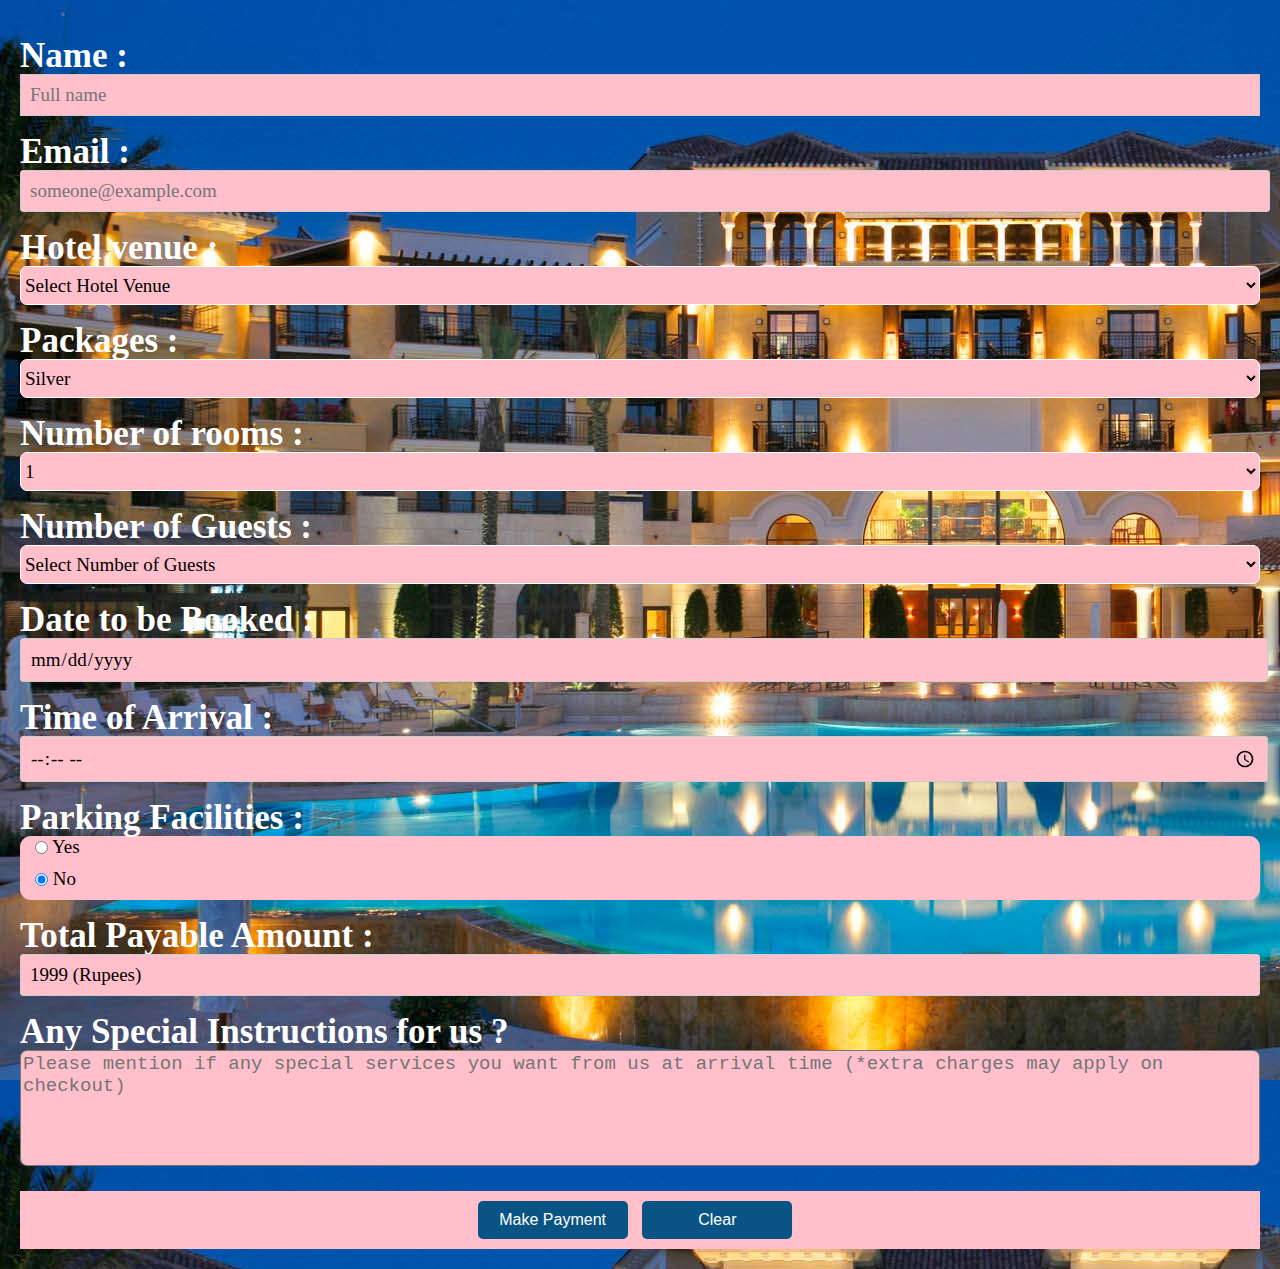
<file: Hotel Website/book.html>
<!DOCTYPE html>
<html lang="en">
<head>
    <meta charset="UTF-8">
    <meta name="viewport" content="width=device-width, initial-scale=1.0">
    <title>Booking</title>
    <link rel="stylesheet" href="booking.css">
    <script src="booking.js" defer></script>
</head>
<body>
    <body onload="getAccountData()">
        <div class="testbox">
            <form action="/" onreset="getAccountData()">
              <h4>Name : </h4>
              <div class="name">
                <input id="name" type="text" name="name" placeholder="Full name" />
              </div>
              <h4>Email : </h4>
              <input  id="email" type="email" name="name" placeholder="someone@example.com" />
              <h4>Hotel venue : </h4>
              <select id="hotel-venue">
                <option value="" selected>Select Hotel Venue</option>
                <option value="Hyderabad">Hyderabad</option>
                <option value="Vijayawada">vijayawada</option>
                <option value="Chennai">Chennai</option>
                <option value="Banglore">Banglore</option>
                <option value="Thrivendrum">Thrivendrum</option>
              </select>
              <h4>Packages :</h4>
              <select id="packageType" onchange="setAmt()">
                <option value="1">Silver</option>
                <option value="2">Gold</option>
                <option value="3">Delux</option>
                <option value="4">Platinum</option>
              </select>
              <h4>Number of rooms : </h4>
              <select id="numOfRooms" onchange="setAmt()">
                <option value="1" selected>1</option>
                <option value="2">2</option>
                <option value="3">3</option>
                <option value="4">4</option>
                <option value="5">5</option>
              </select>
              <h4>Number of Guests : </h4>
              <select id="noOfGuests">
                <option value="" selected>Select Number of Guests</option>
                <option value="1">1</option>
                <option value="2">2</option>
                <option value="3">3</option>
                <option value="4">4</option>
                <option value="5">5</option>
                <option value="5+ ( Maximum 10 per room)">More than 5</option>
              </select>
              <h4>Date to be Booked : </h4>
              <div class="day-visited">
                <input onblur="setMinBookTime()" type="date" id="booking-date" name="dayvisited" required/>
                <i class="fas fa-calendar-alt"></i>
              </div>
              <h4>Time of Arrival : </h4>
              <div class="time-visited">
                <input type="time" id="booking-time" min="00:00" name="timevisited" required/>
              </div>
              <h4>Parking Facilities : </h4>
              <div class="question-answer" style="border-radius: 11px;">
                <label><input type="radio" value="Yes" name="Parking" /> Yes</label>
                <label><input type="radio" value="No" name="Parking" checked/> No</label>
              </div>
              <h4>Total Payable Amount : </h4>
              <div class="name" style="border-radius: 9px;">
                <input id="totalamount" type="text" name="totalamount" placeholder="Total amount ₹" readonly/>
              </div>
              <h4>Any Special Instructions for us ?</h4>
                <textarea rows="5" style="resize: none;" id="instructions" placeholder="Please mention if any special services you want from us at arrival time (*extra charges may apply on checkout)"></textarea>
                <div class="btn-block">
                    <button type="button" onclick="proccedToPayment()">Make Payment</button>
                    <button style="margin:10px;" type="reset">Clear</button>
                </div>
            </form>  
</body>
</html>
</file>
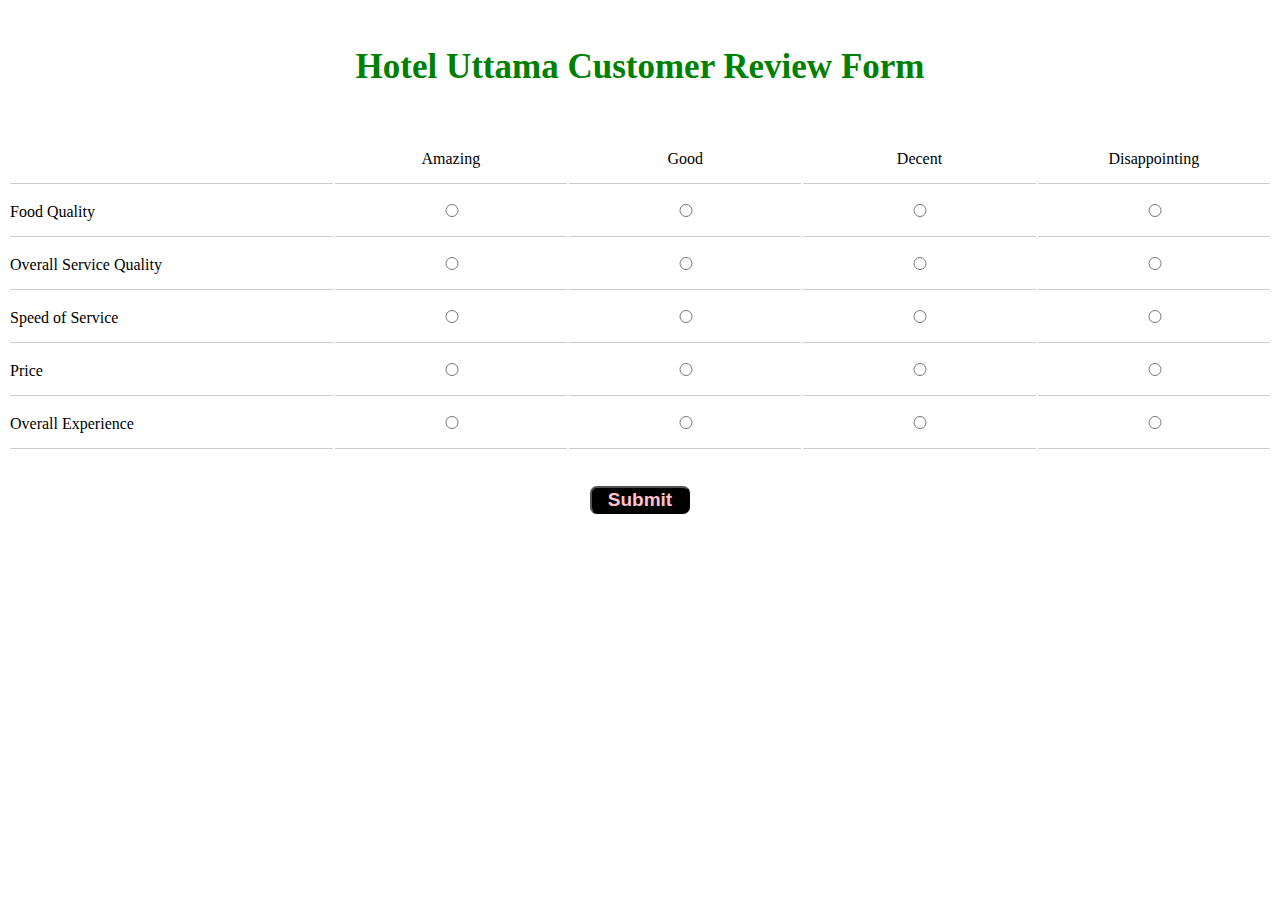
<file: Hotel Website/review.html>
<!DOCTYPE html>
<html lang="en">
<head>
    <meta charset="UTF-8">
    <meta name="viewport" content="width=device-width, initial-scale=1.0">
    <title>Review</title>
    <link rel="stylesheet" href="review.css">
</head>
<body>
    <h4>Hotel Uttama Customer Review Form</h4>
    <table>
      <tr>
        <th class="first-col"></th>
        <th>Amazing</th>
        <th>Good</th>
        <th>Decent</th>
        <th>Disappointing</th>
      </tr>
      <tr>
        <td class="first-col">Food Quality</td>
        <td><input type="radio" value="none" name="Food" /></td>
        <td><input type="radio" value="none" name="Food" /></td>
        <td><input type="radio" value="none" name="Food" /></td>
        <td><input type="radio" value="none" name="Food" /></td>
      </tr>
      <tr>
        <td class="first-col">Overall Service Quality</td>
        <td><input type="radio" value="none" name="Service" /></td>
        <td><input type="radio" value="none" name="Service" /></td>
        <td><input type="radio" value="none" name="Service" /></td>
        <td><input type="radio" value="none" name="Service" /></td>
      </tr>
      <tr>
        <td class="first-col">Speed of Service</td>
        <td><input type="radio" value="none" name="Speed" /></td>
        <td><input type="radio" value="none" name="Speed" /></td>
        <td><input type="radio" value="none" name="Speed" /></td>
        <td><input type="radio" value="none" name="Speed" /></td>
      </tr>
      <tr>
        <td class="first-col">Price</td>
        <td><input type="radio" value="none" name="Price" /></td>
        <td><input type="radio" value="none" name="Price" /></td>
        <td><input type="radio" value="none" name="Price" /></td>
        <td><input type="radio" value="none" name="Price" /></td>
      </tr>
      <tr>
        <td class="first-col">Overall Experience</td>
        <td><input type="radio" value="none" name="Experience" /></td>
        <td><input type="radio" value="none" name="Experience" /></td>
        <td><input type="radio" value="none" name="Experience" /></td>
        <td><input type="radio" value="none" name="Experience" /></td>
      </tr>
    </table>
    <form id="myform">
        <input type="button" onclick="myfunction()" value="Submit"> 
    </form>
    <script>
        function myfunction(){
            document.getElementById("myform").submit();
        }
    </script>
  
</div>
</body> 
</body>
</html>
</file>
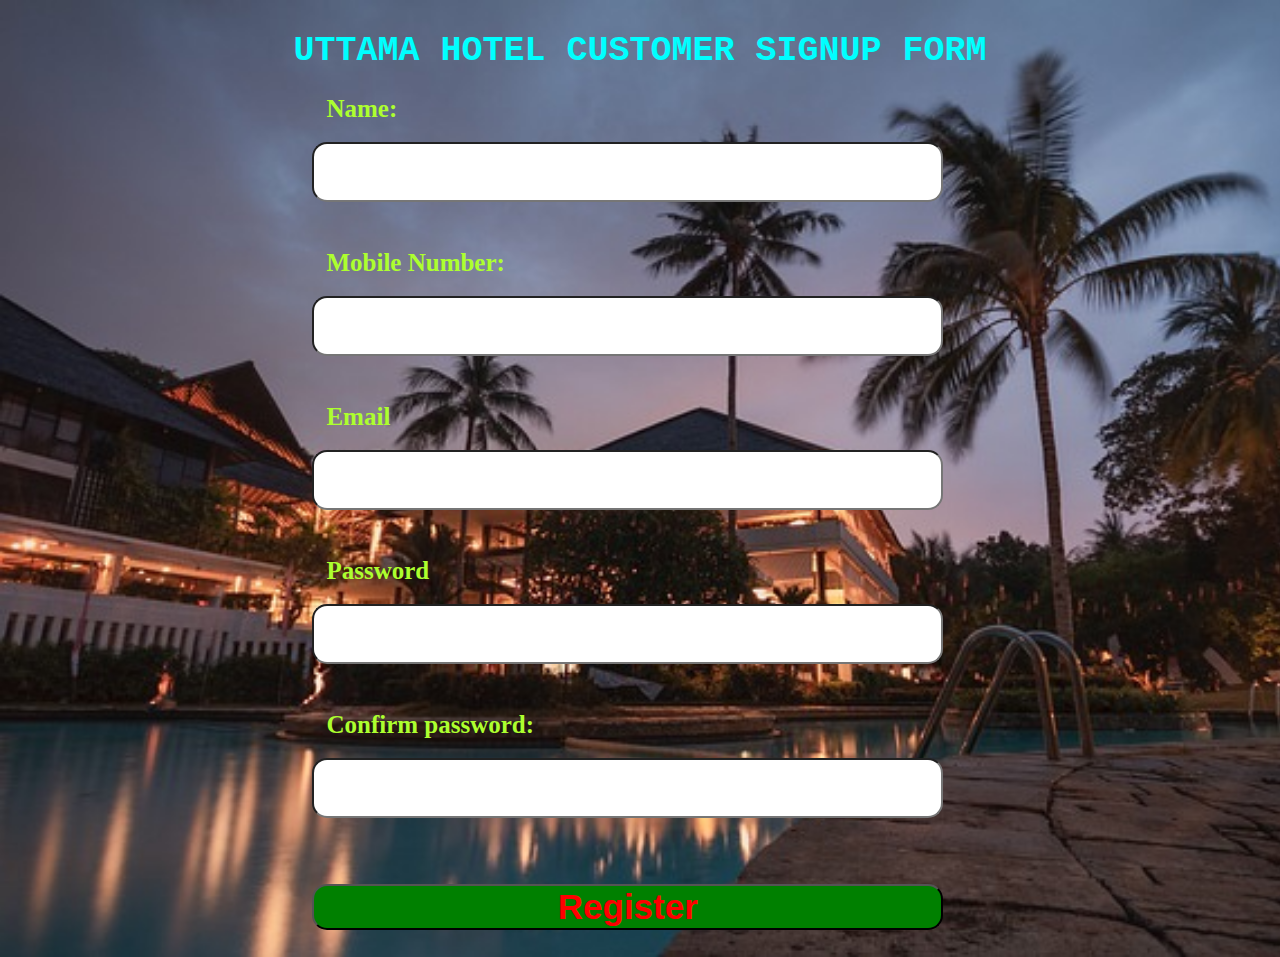
<file: Hotel Website/signup.html>
<!DOCTYPE html>
<html lang="en">
<head>
    <meta charset="UTF-8">
    <meta name="viewport" content="width=device-width, initial-scale=1.0">
    <title>Sign-Up Form</title>
    <link rel="stylesheet" href="signup.css">
    <script src="signup.js" defer></script>
</head>
<body>
    <div class="one">
        <h1>UTTAMA HOTEL CUSTOMER SIGNUP FORM</h1>
        <form name="form1" onsubmit="return validation()">
        <span>Name:</span><input type="text" name="firstname"><br><br>
        <span>Mobile Number:</span><input type="phonenumber" name="phonenumber"><br><br>
        <span>Email</span><input type="email" name="email"><br><br>
        <span>Password</span><input type="password" name="password"><br><br>
        <span>Confirm password:</span><input type="password" name="confirmpassword"><br><br>
        
        <input type="submit" value="Register">
        </form>
        </div>
</body>
</html>
</file>
<file: Hotel Website/booking.css>
body{
min-height: 100%;
background-color:rgb(82, 185, 253);
font-family: 'Times New Roman', Times, serif;
}
body, div, form, input, select { 
padding: 0;
margin: 0;
outline: none;
font-size: 19px;
color: rgb(0, 0, 0);
line-height: 22px;
font-family: 'Times New Roman', Times, serif;
background: pink;
}
h1, h4 {
margin: 25px 0 7px;
font-weight: bolder;
color: white;
font-size: 35px;
}
span {
color: red;
}
.testbox {
display: flex;
justify-content: center;
align-items: center;
height:100%;
margin:auto;
width:100%;
overflow-x: hidden;
}
form {
width: 100%;
padding: 20px;
box-shadow: 0 2px 5px #ccc; 
background-image: url("book.jpg");
}
input {
width: calc(100% - 10px);
padding: 9px;
border: 1px solid #ccc;
border-radius: 3px;
vertical-align: middle;
font-size: 19px;
}
input:hover, textarea:hover, select:hover {
outline: none;
border: 1px solid #095484;
}
.name input {
margin-bottom: 10px;
}
select {
padding: 7px 0;
border-radius: 3px;
border: 1px solid white;
border-radius: 7px;
}
option {
background: #fff;
}
select, table {
width: 100%;
}
.day-visited, .time-visited {
position: relative;
border-radius: 11px;
}
.day-visited input, .time-visited input {
width: calc(100% - 12px);
background: pink;
}
input[type="date"]::-webkit-inner-spin-button {
display: none;
}
input[type="time"]::-webkit-inner-spin-button {
margin: 2px 22px 0 0;
}
.day-visited i, .time-visited i, input[type="date"]::-webkit-calendar-picker-indicator {
position: absolute;
top: 8px;
font-size: 20px;
}
.day-visited i, .time-visited i {
right: 5px;
z-index: 1;
color: #a9a9a9;
}
[type="date"]::-webkit-calendar-picker-indicator {
right: 0;
z-index: 2;
opacity: 0;
}
.question-answer label {
display: block;
padding: 0 20px 10px 0;
margin-left: 15px;
}
.question-answer input {
width: auto;
margin-top: -2px;
}
th, td {
width: 18%;
padding: 15px 0;
border-bottom: 1px solid #ccc;
text-align: center;
vertical-align: unset;
line-height: 18px;
font-weight: 400;
word-break: break-all;
}
.first-col {
width: 25%;
text-align: left;
}
textarea {
width: calc(100% - 6px);
background-color: pink;
font-size: 19px;
border-radius: 7px;
}
.btn-block {
margin-top: 20px;
text-align: center;
}
button {
width: 150px;
padding: 10px;
border: none;
-webkit-border-radius: 5px; 
-moz-border-radius: 5px; 
border-radius: 5px; 
background-color: #095484;
font-size: 16px;
color: #fff;
cursor: pointer;
}
button:hover {
background-color: #0666a3;
}
@media (min-width: 568px) {
.name {
display: flex;
justify-content: space-between;
}
.name input {
width: 100%;
margin-bottom: 0;
}
th, td {
word-break: keep-all;
}
}
</file>
<file: Hotel Website/review.css>
.first-col {
    width: 25%;
    text-align: left;
    } 
table{
    width: 100%;
}
th, td {
    width: 18%;
    padding: 15px 0;
    border-bottom: 1px solid #ccc;
    text-align: center;
    vertical-align: unset;
    line-height: 18px;
    font-weight: 400;
    word-break: break-all;
    }
form{
    text-align: center;
    margin-top: 35px;
}
input{
    font-size: 19px;
    border-radius: 7px;
    font-weight: bolder;
    color: pink;
    background: black;
    width: 100px;
}
input:hover{
    background: red;
    color: green;
    cursor: pointer;
}
h4{
    text-align: center;
    font-size:35px; 
    color:green; 
    font-weight:bolder;
}
@media only screen and (max-width: 571px) {
    .first-col {
        width: 15%;
        text-align: center; 
        font-size: 15px;
    }

    th, td {
        width: 15%; 
        text-align: center;
        font-size: 15px;
    }

    h4{
        font-size: 25px;
    }

    input {
        width: 21%; /* Adjust input width for better mobile display */
    }
    
    
}
</file>
<file: Hotel Website/signup.css>
body{
    align-items: center;
    justify-content: center;
    display: flex;
    min-height: 100vh;
    background-image: url("signup.jpg");
    background-repeat: no-repeat;
    background-size: cover;
}
form{
    color: greenyellow;
    font-size: 25px;
    font-weight: bolder;
}

span{
    margin-left: 33px;
}
input[type=text]{
    padding: 17px 20px;
    position: relative;
    width: 91%;
    margin: 19px 19px;
    box-sizing: border-box;
    border-radius: 15px;
    font-size: 19px;
    
}
input[type=phonenumber]{
    padding: 17px 20px;
    position: relative;
    width: 91%;
   margin: 19px 19px;
   box-sizing: border-box;
   border-radius: 15px;
   font-size: 19px;
   
}
input[type=submit]{
    width: 91%;
    font-size: 35px;
    font-weight: bolder;
    background-color: green;
    color: red;
    cursor: pointer;
    border-radius: 15px;
    margin: 19px 19px;
}
input[type=email]{
    padding: 17px 20px;
    position: relative;
    width: 91%;
    box-sizing: border-box;
    display: inline-block;
    margin: 19px 19px;
    border-radius: 15px;
    font-size: 19px;
}
input[type=password]{
    padding: 17px 20px;
    position: relative;
    box-sizing: border-box;
    width: 91%;
    margin: 19px 19px;
    border-radius: 15px;
    font-size: 19px;

}

h1{
    font-size: 35px;
    color: aqua;
    font-weight: bolder;
    font-family: 'Courier New', Courier, monospace;
}


@media screen and (max-width: 600px) {
    body {
        background-size: cover; 
       
    }

    form {
        font-size: 17px;
        margin-left: -7px;
    }

    h1{
        text-align: center;
    }

    input[type=text],
    input[type=phonenumber],
    input[type=email],
    input[type=password] {
        font-size: 16px; 
    }

    input[type=submit] {
        font-size: 28px; 
    }
}
</file>
